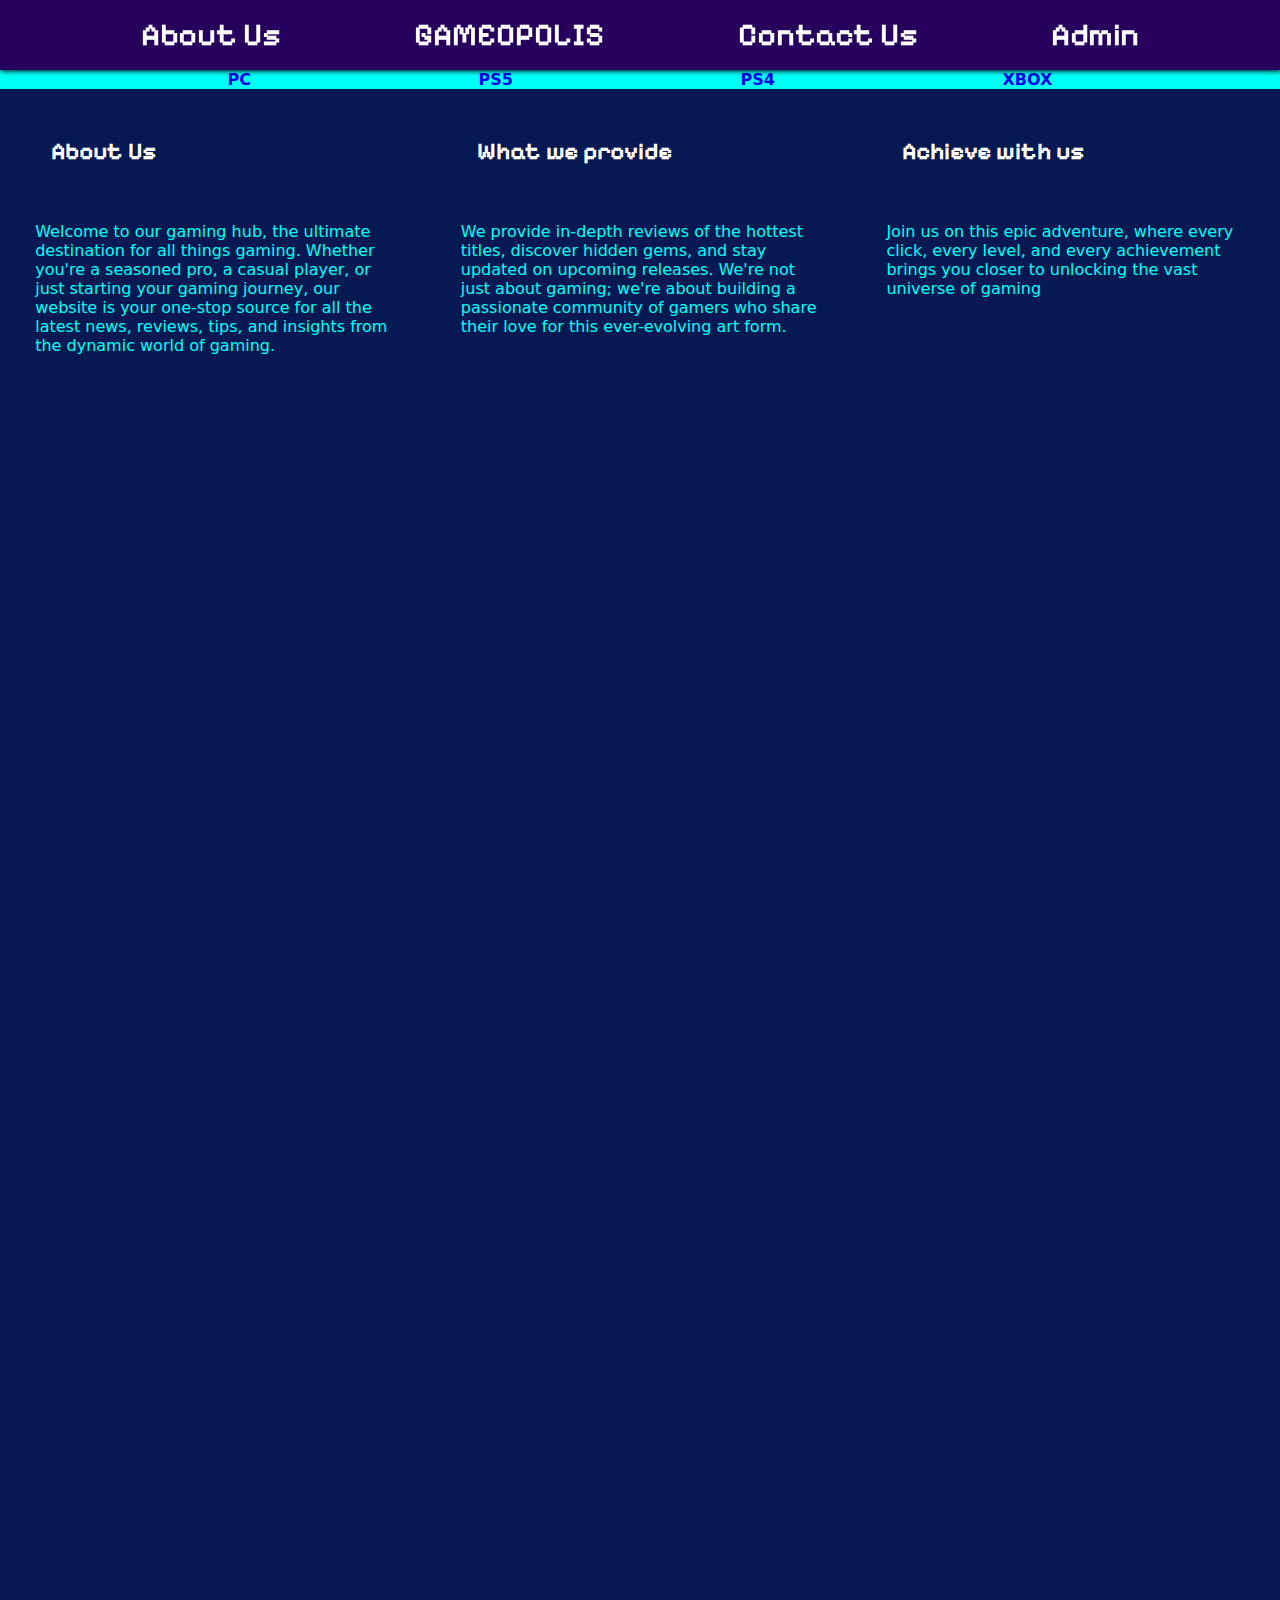
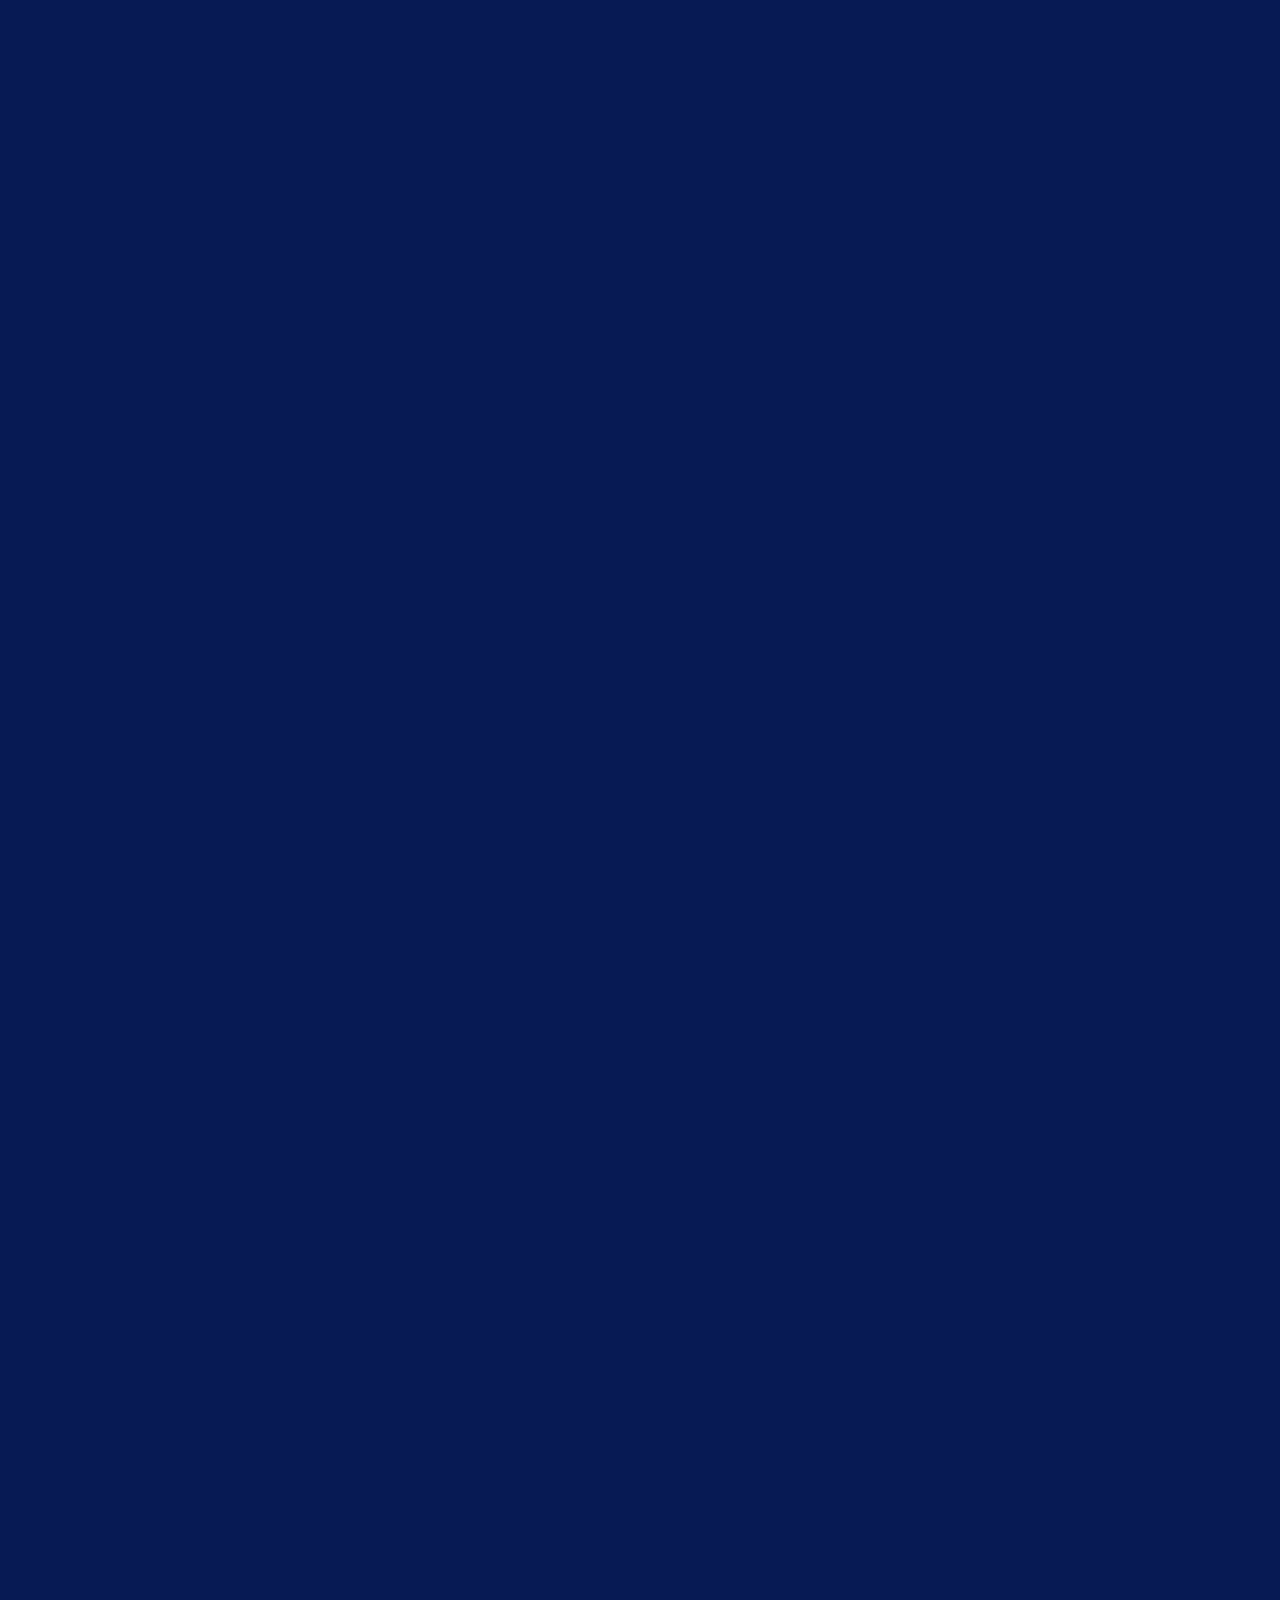
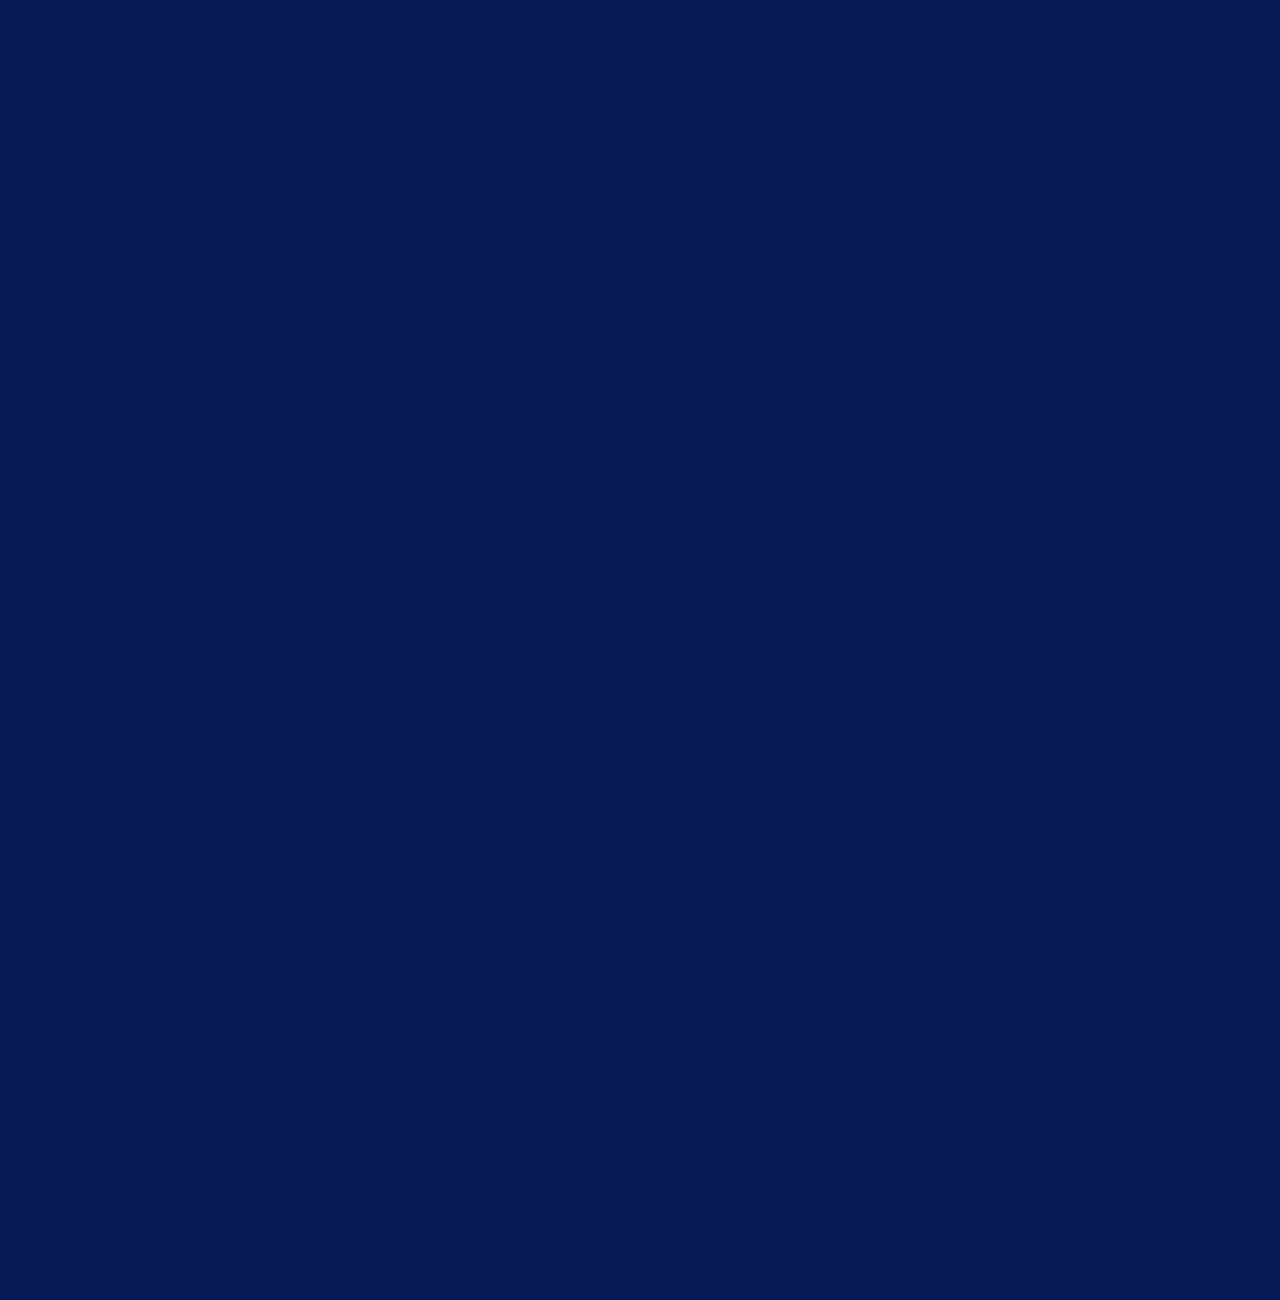
<file: html/about.html>
<!DOCTYPE html>
<html lang="en">
<head>
    <meta charset="UTF-8">
    <meta name="viewport" content="width=device-width, initial-scale=1.0">
<!-- fonts -->

    <link rel="preconnect" href="https://fonts.googleapis.com">
    <link rel="preconnect" href="https://fonts.gstatic.com" crossorigin>
    <link href="https://fonts.googleapis.com/css2?family=Pixelify+Sans&display=swap" rel="stylesheet">

<!-- linked css pages -->
    <link rel="stylesheet" href="/css/styles.css">
    <link rel="stylesheet" href="/css/responsive.css">
    <title>About Us</title>
</head>
<body id="home">
    <!--================ top navbar ===================-->
    <section class="container">
        <ul class="nav-list">
            <li><a href="#home">About Us</a></li>
            <li><a href="/index.html">GAMEOPOLIS</a></li>
            <li><a href="/html/contact.html">Contact Us</a></li>
            <li><a href="/html/admin.html">Admin</a></li>
        </ul>
    </section>    
  <!--================ bottom navbar ==================-->
  <section class="container-bottom">
    <ul class="nav-list-bottom">
        <li><a href="/html/products/PC.html">PC</a></li>
        <li><a href="/html/products/PS5.html">PS5</a></li>
        <li><a href="/html/products/PS4.html">PS4</a></li>
        <li><a href="/html/products/XBOX.html">XBOX</a></li>
    </ul>
</section>    

        <!--===================== about page ==========================-->
        <section>
            <div class="container-about">
                <div class="col-3">
                    <h2>
                        About Us
                    </h2>
                    <p>
                        Welcome to our gaming hub, the ultimate destination for all things gaming. Whether you're a seasoned pro, a casual player, or just starting your gaming journey, our website is your one-stop source for all the latest news, reviews, tips, and insights from the dynamic world of gaming.
                    </p>
                </div>
                <div class="col-3">
                    <h2>
                        What we provide
                    </h2>
                    <p>
                        We provide in-depth reviews of the hottest titles, discover hidden gems, and stay updated on upcoming releases. We're not just about gaming; we're about building a passionate community of gamers who share their love for this ever-evolving art form.
                    </p>
                </div>
                <div class="col-3">
                    <h2>
                        Achieve with us
                    </h2>
                    <p>
                        Join us on this epic adventure, where every click, every level, and every achievement brings you closer to unlocking the vast universe of gaming
                    </p>
                </div>
            </div>
        </section>
    </body>
</html>
</file>
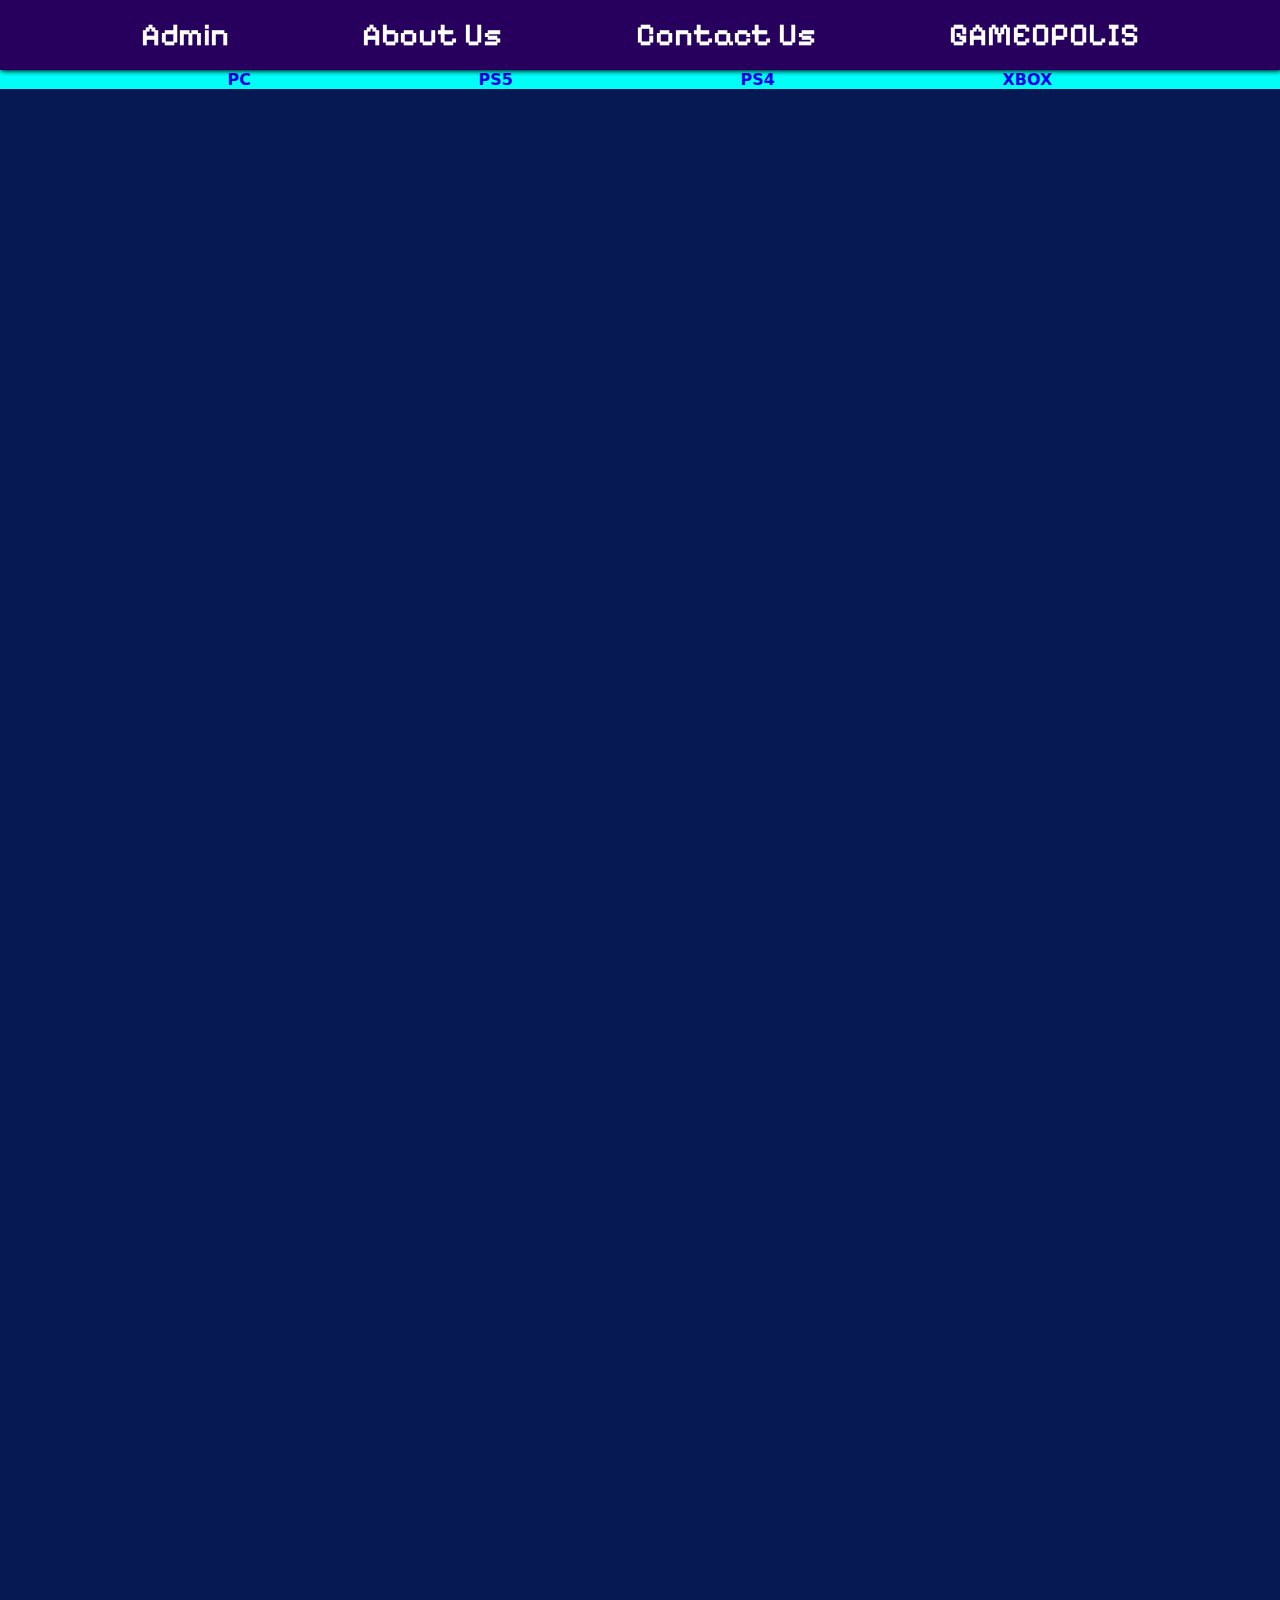
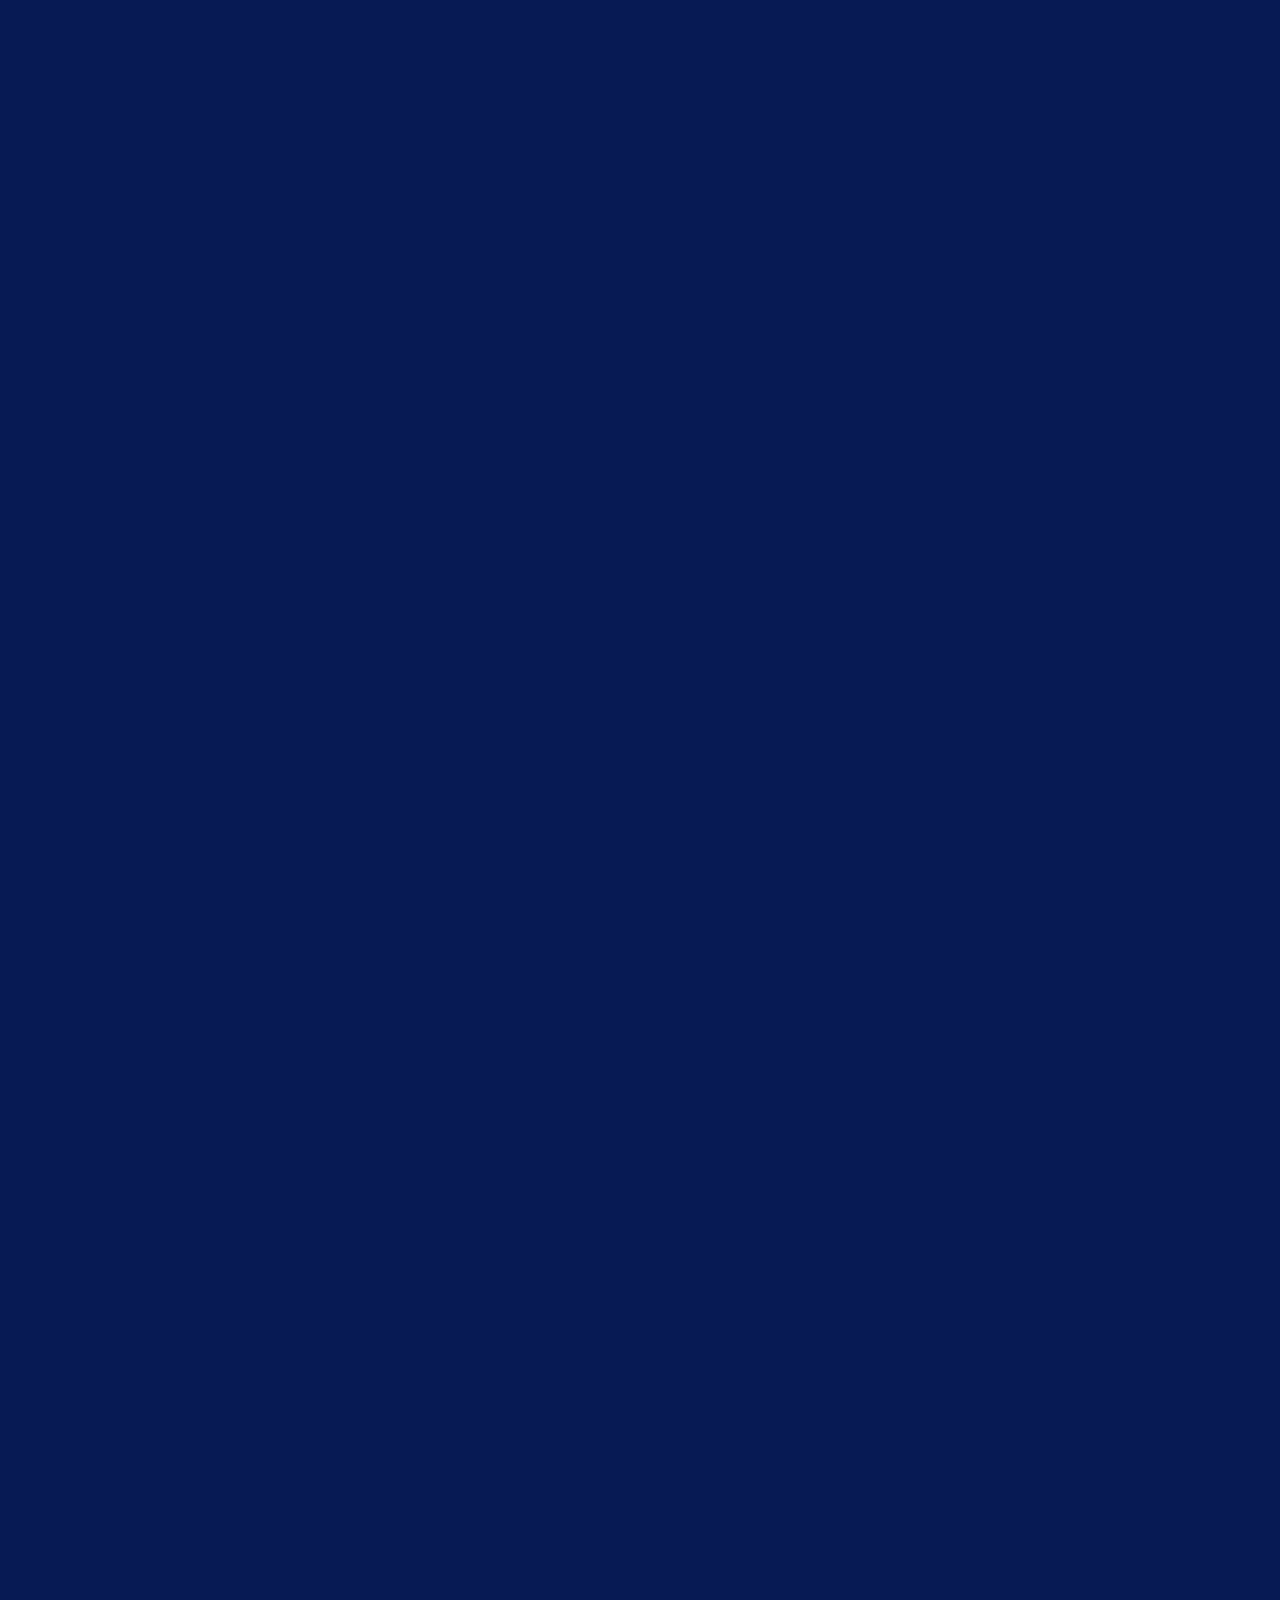
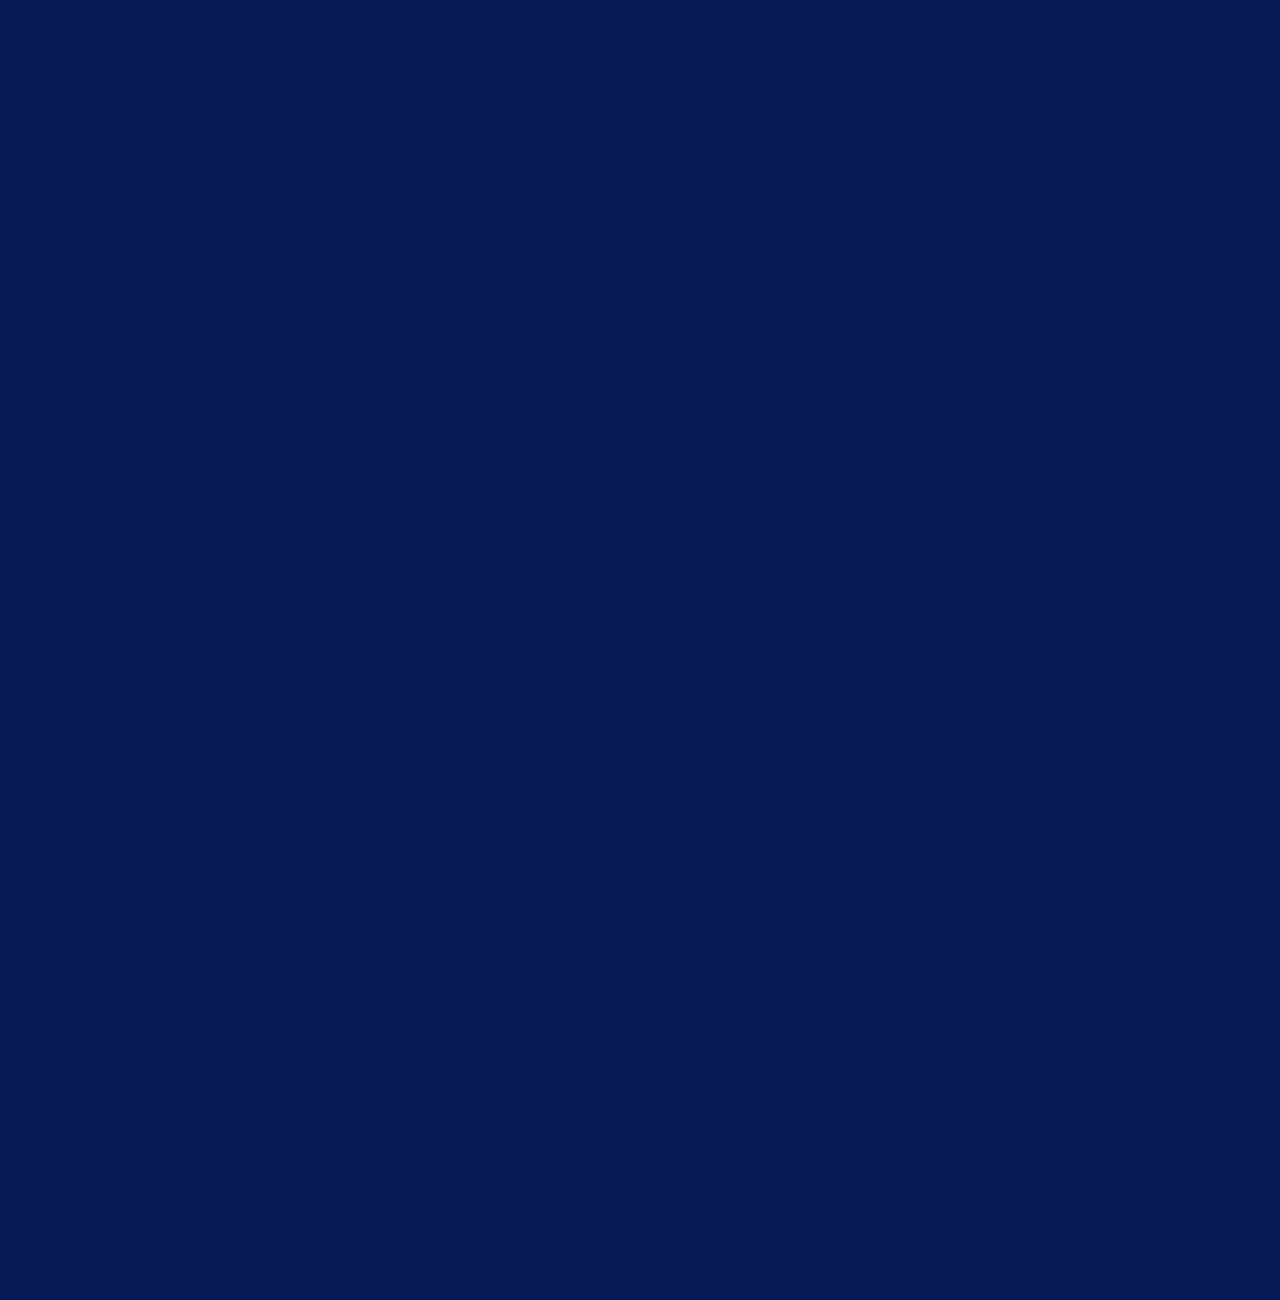
<file: html/admin.html>
<!DOCTYPE html>
<html lang="en">
<head>
    <meta charset="UTF-8">
    <meta name="viewport" content="width=device-width, initial-scale=1.0">
<!-- fonts -->

    <link rel="preconnect" href="https://fonts.googleapis.com">
    <link rel="preconnect" href="https://fonts.gstatic.com" crossorigin>
    <link href="https://fonts.googleapis.com/css2?family=Pixelify+Sans&display=swap" rel="stylesheet">

<!-- linked css pages -->
    <link rel="stylesheet" href="/css/styles.css">
    <link rel="stylesheet" href="/css/responsive.css">


    <title>Admin</title>
</head>
<body id="home">
        <!--================ top navbar ===================-->
        <section class="container">
            <ul class="nav-list">
                <li><a href="#home">Admin</a></li>
                <li><a href="/html/about.html">About Us</a></li>
                <li><a href="/html/contact.html">Contact Us</a></li>
                <li><a href="/index.html">GAMEOPOLIS</a></li>
            </ul>
        </section>    
      <!--================ bottom navbar ==================-->
      <section class="container-bottom">
        <ul class="nav-list-bottom">
            <li><a href="/html/products/PC.html">PC</a></li>
            <li><a href="/html/products/PS5.html">PS5</a></li>
            <li><a href="/html/products/PS4.html">PS4</a></li>
            <li><a href="/html/products/XBOX.html">XBOX</a></li>
        </ul>
    </section>    
</body>
</html>
</file>
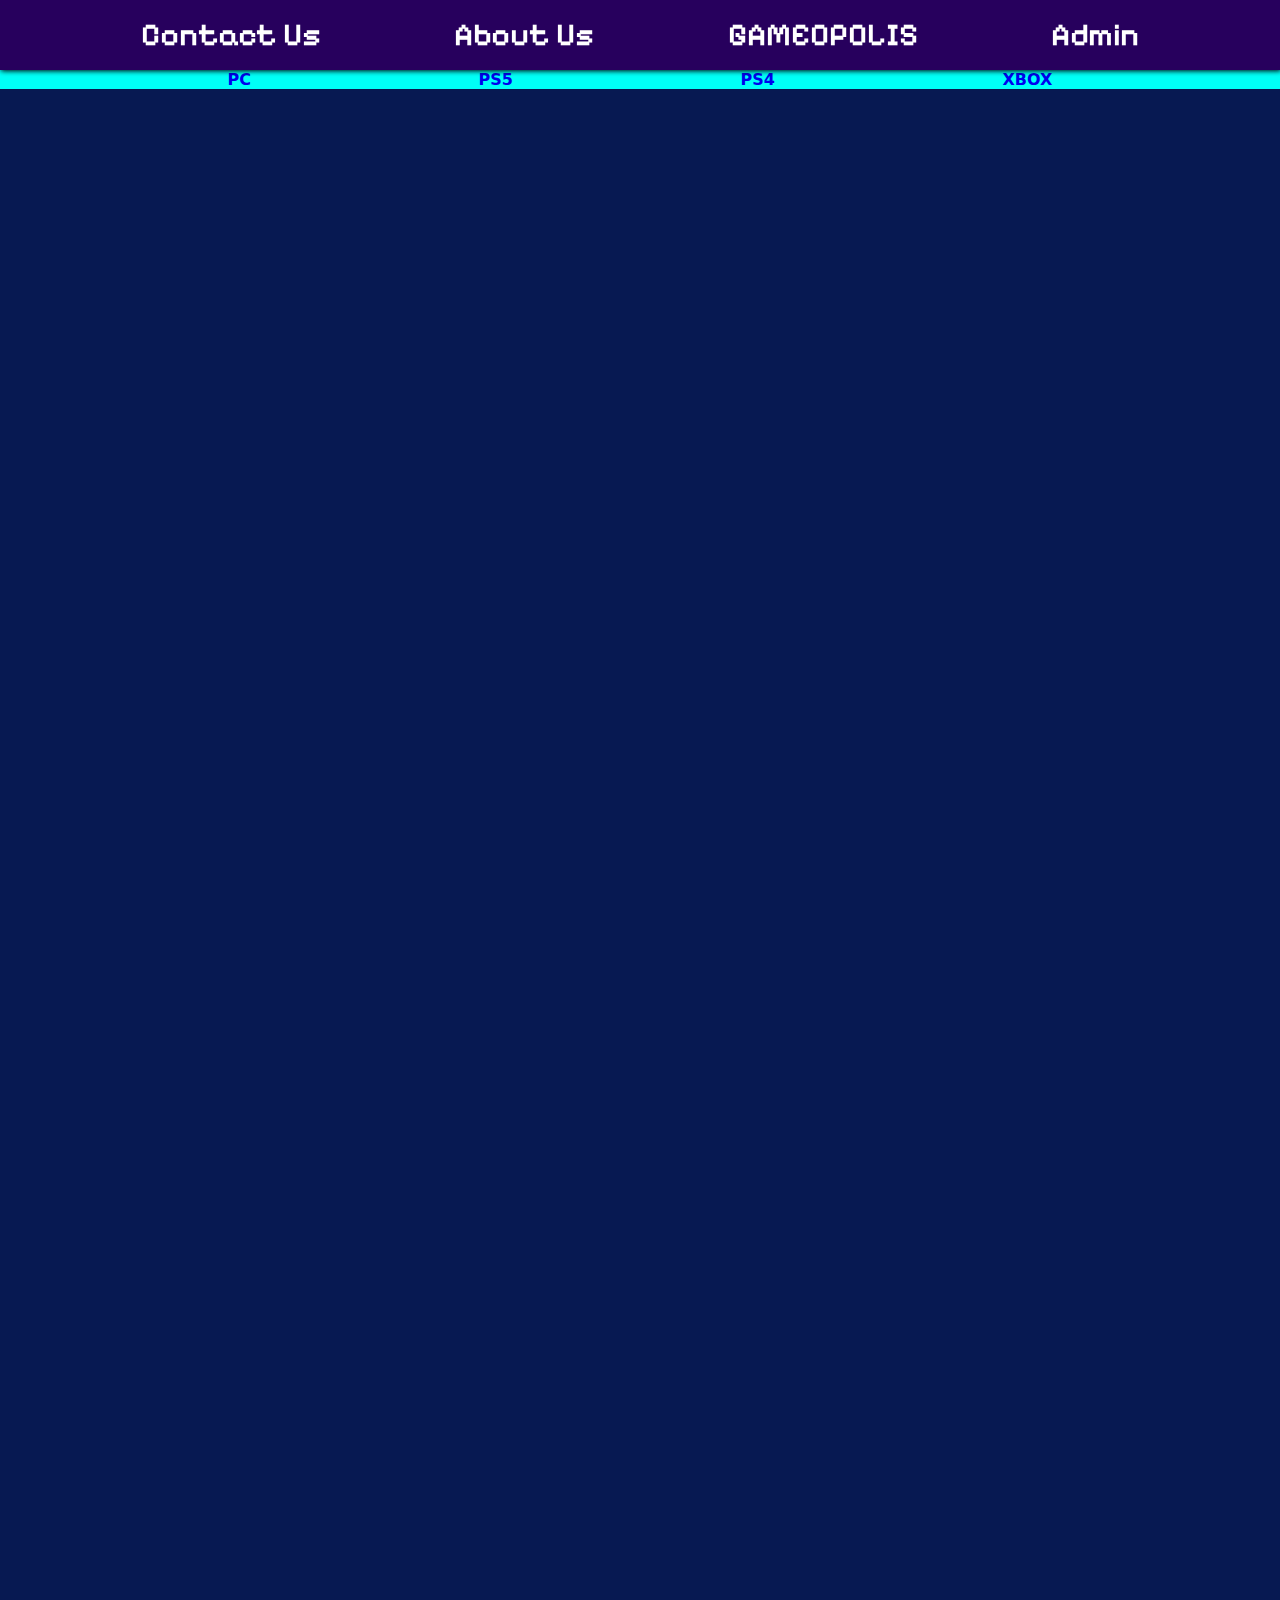
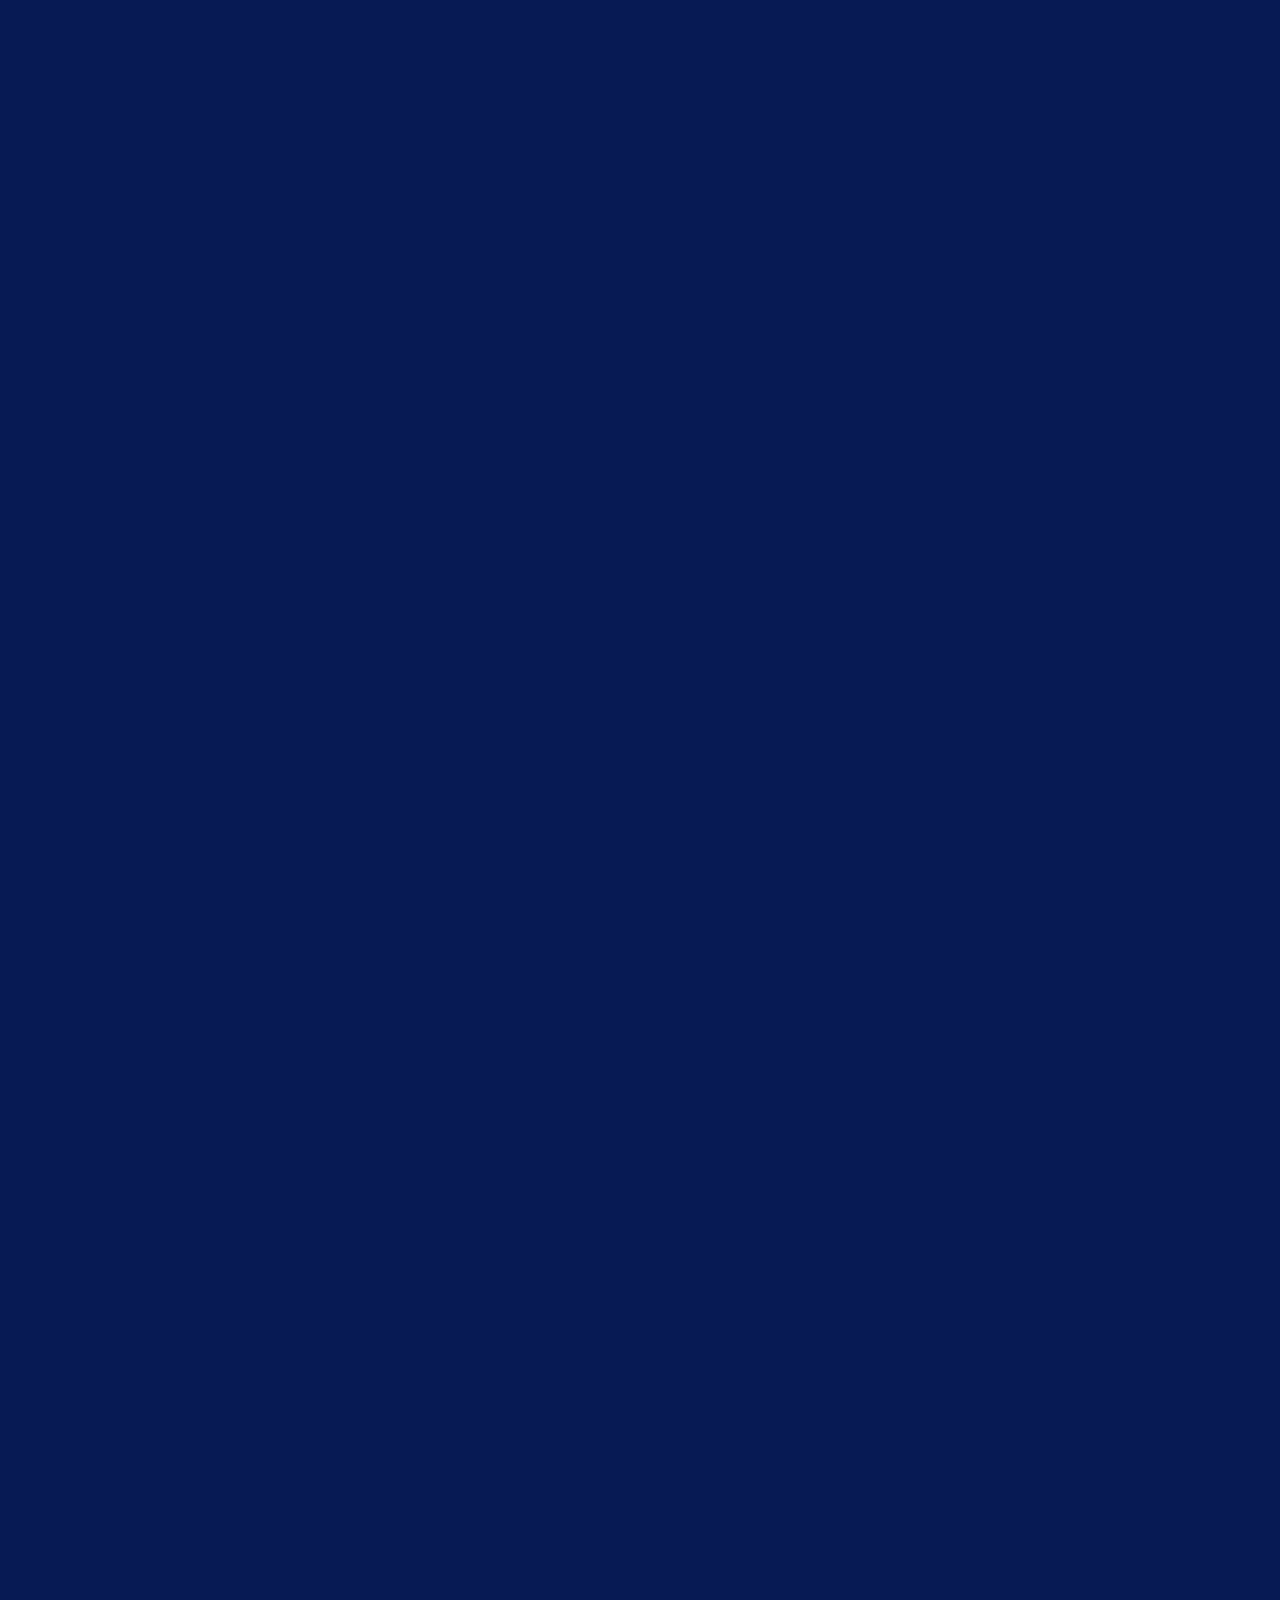
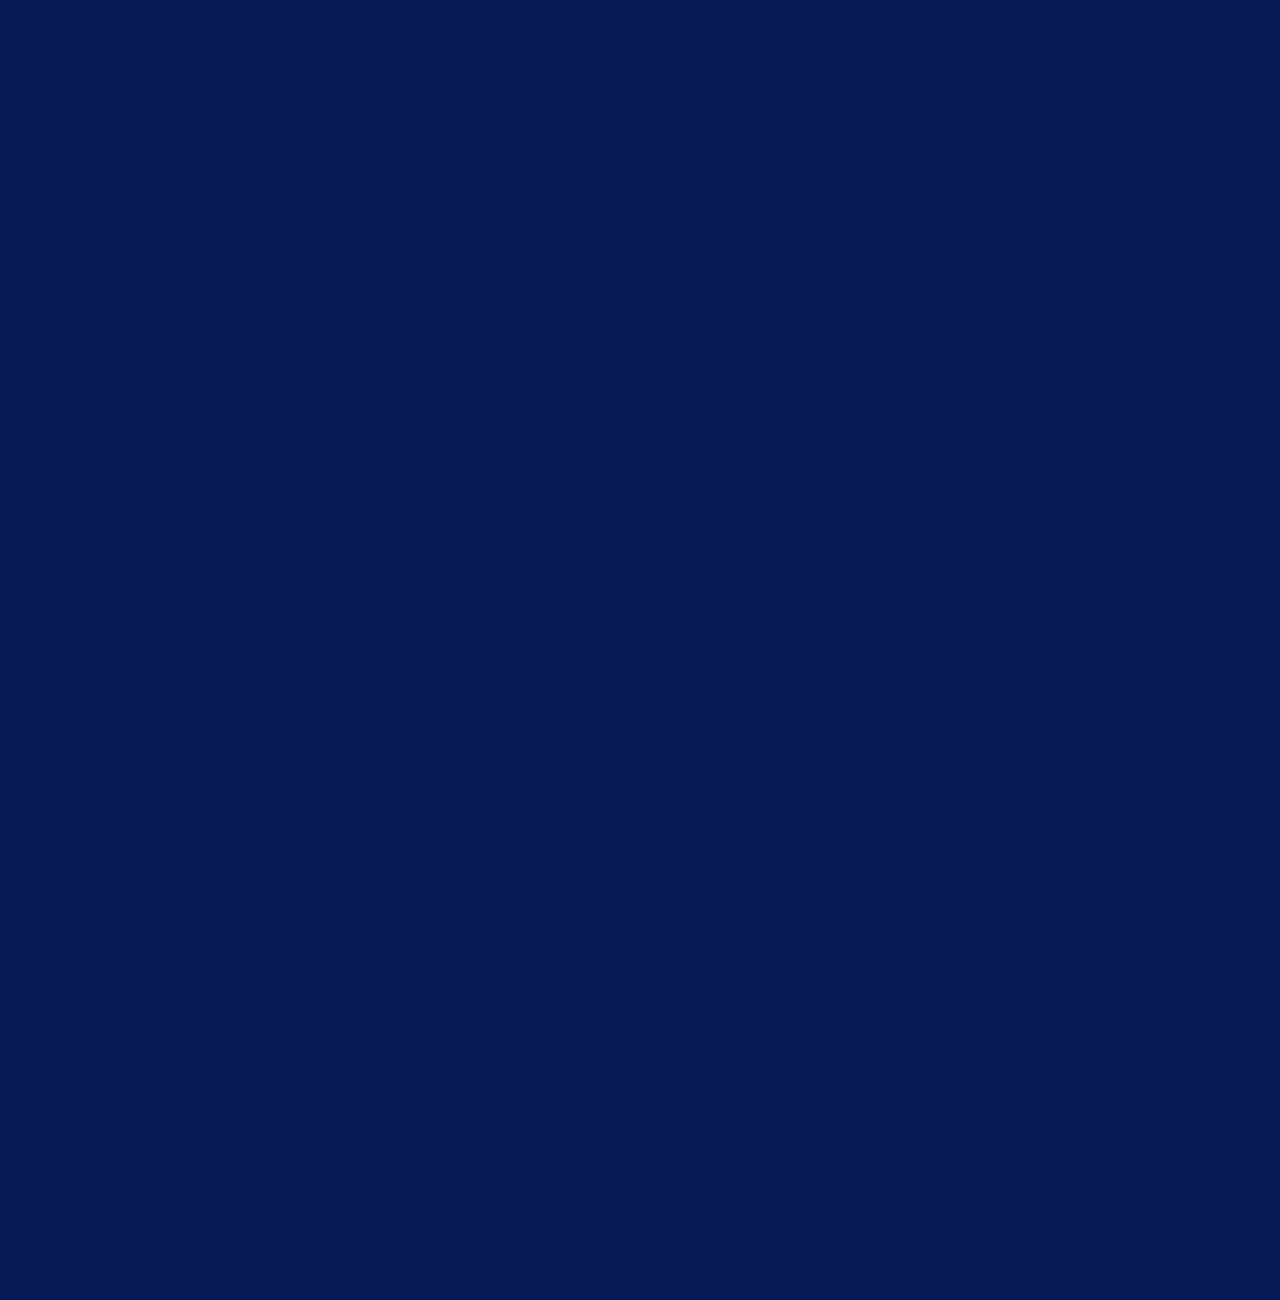
<file: html/checkout.html>
<!DOCTYPE html>
<html lang="en">
<head>
    <meta charset="UTF-8">
    <meta name="viewport" content="width=device-width, initial-scale=1.0">
<!-- fonts -->

    <link rel="preconnect" href="https://fonts.googleapis.com">
    <link rel="preconnect" href="https://fonts.gstatic.com" crossorigin>
    <link href="https://fonts.googleapis.com/css2?family=Pixelify+Sans&display=swap" rel="stylesheet">

<!-- linked css pages -->
    <link rel="stylesheet" href="/css/styles.css">
    <link rel="stylesheet" href="/css/responsive.css">


    <title>Checkout</title>
</head>
<body id="home">
        <!--================ top navbar ===================-->
        <section class="container">
            <ul class="nav-list">
                <li><a href="/html/contact.html">Contact Us</a></li>
                <li><a href="/html/about.html">About Us</a></li>
                <li><a href="/index.html">GAMEOPOLIS</a></li>
                <li><a href="/html/admin.html">Admin</a></li>
            </ul>
        </section>    
      <!--================ bottom navbar ==================-->
      <section class="container-bottom">
        <ul class="nav-list-bottom">
            <li><a href="/html/products/PC.html">PC</a></li>
            <li><a href="/html/products/PS5.html">PS5</a></li>
            <li><a href="/html/products/PS4.html">PS4</a></li>
            <li><a href="/html/products/XBOX.html">XBOX</a></li>
        </ul>
    </section>  
</body>
</html>
</file>
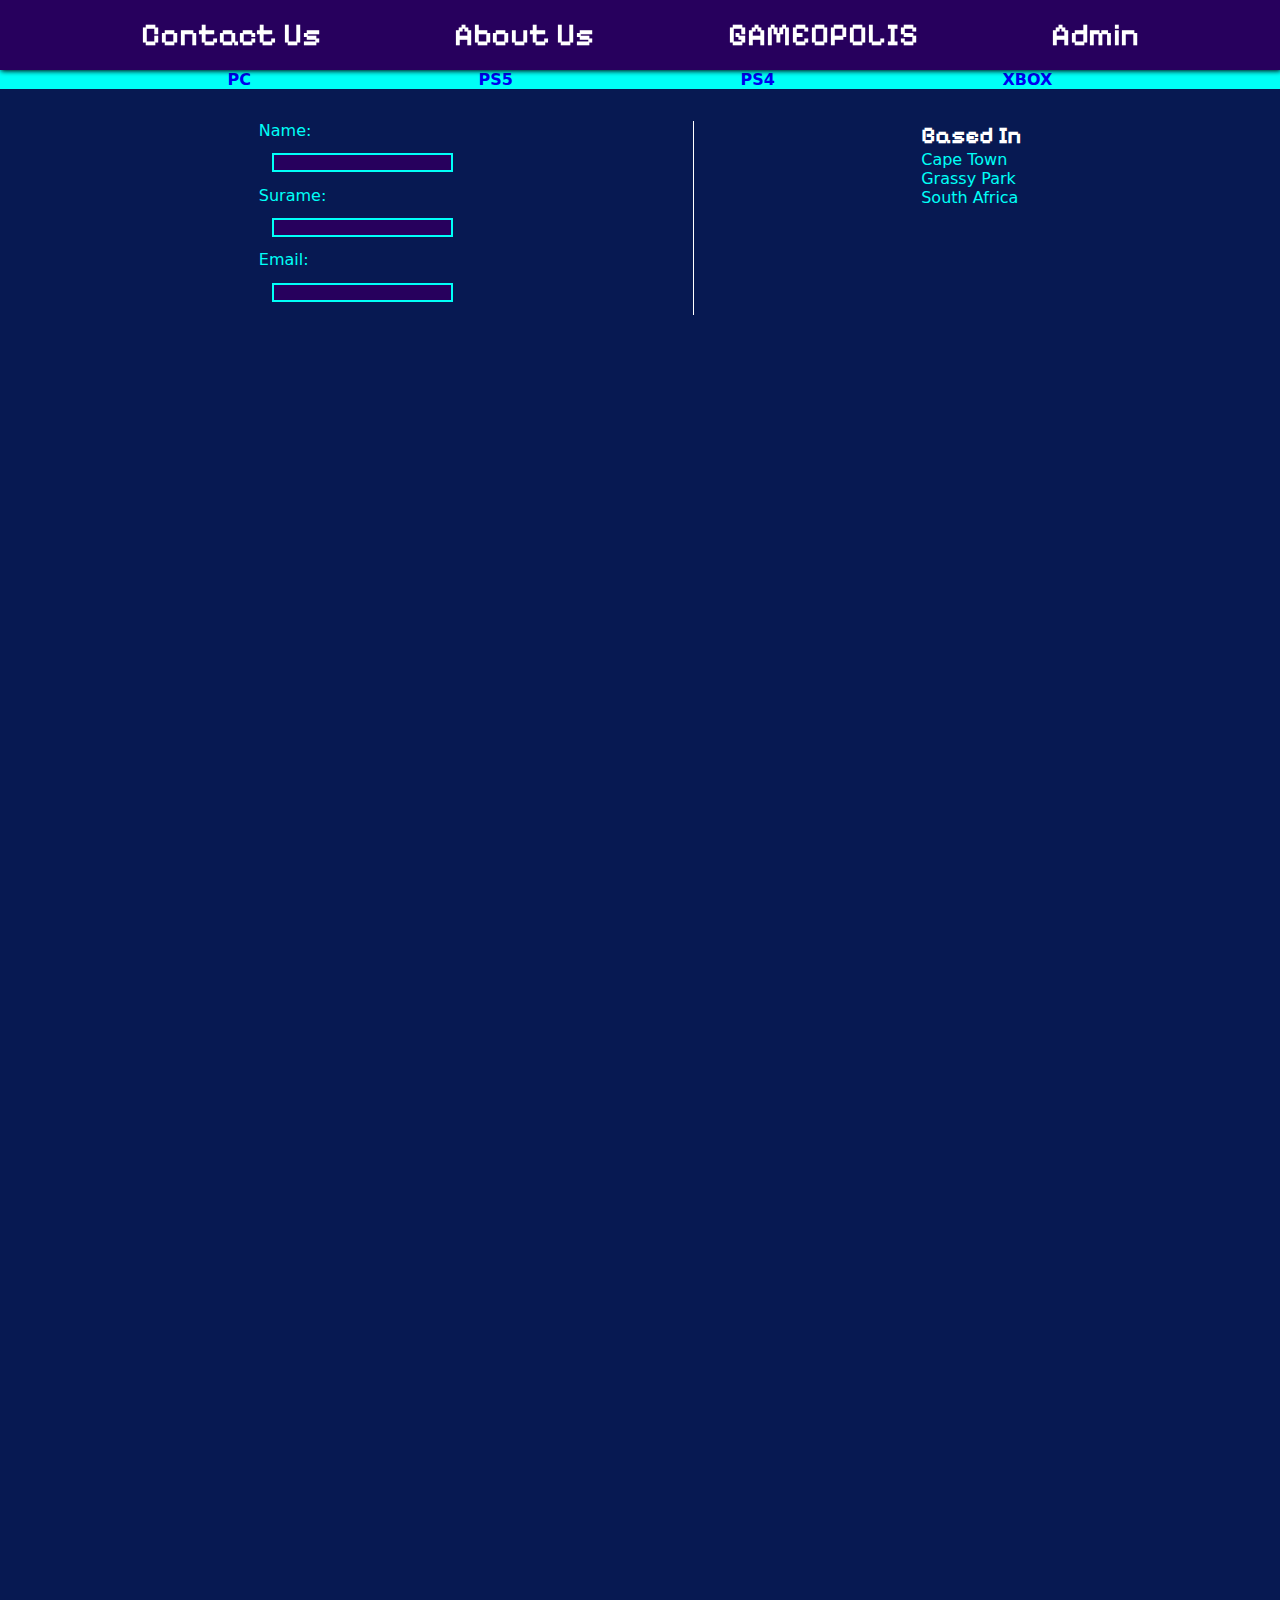
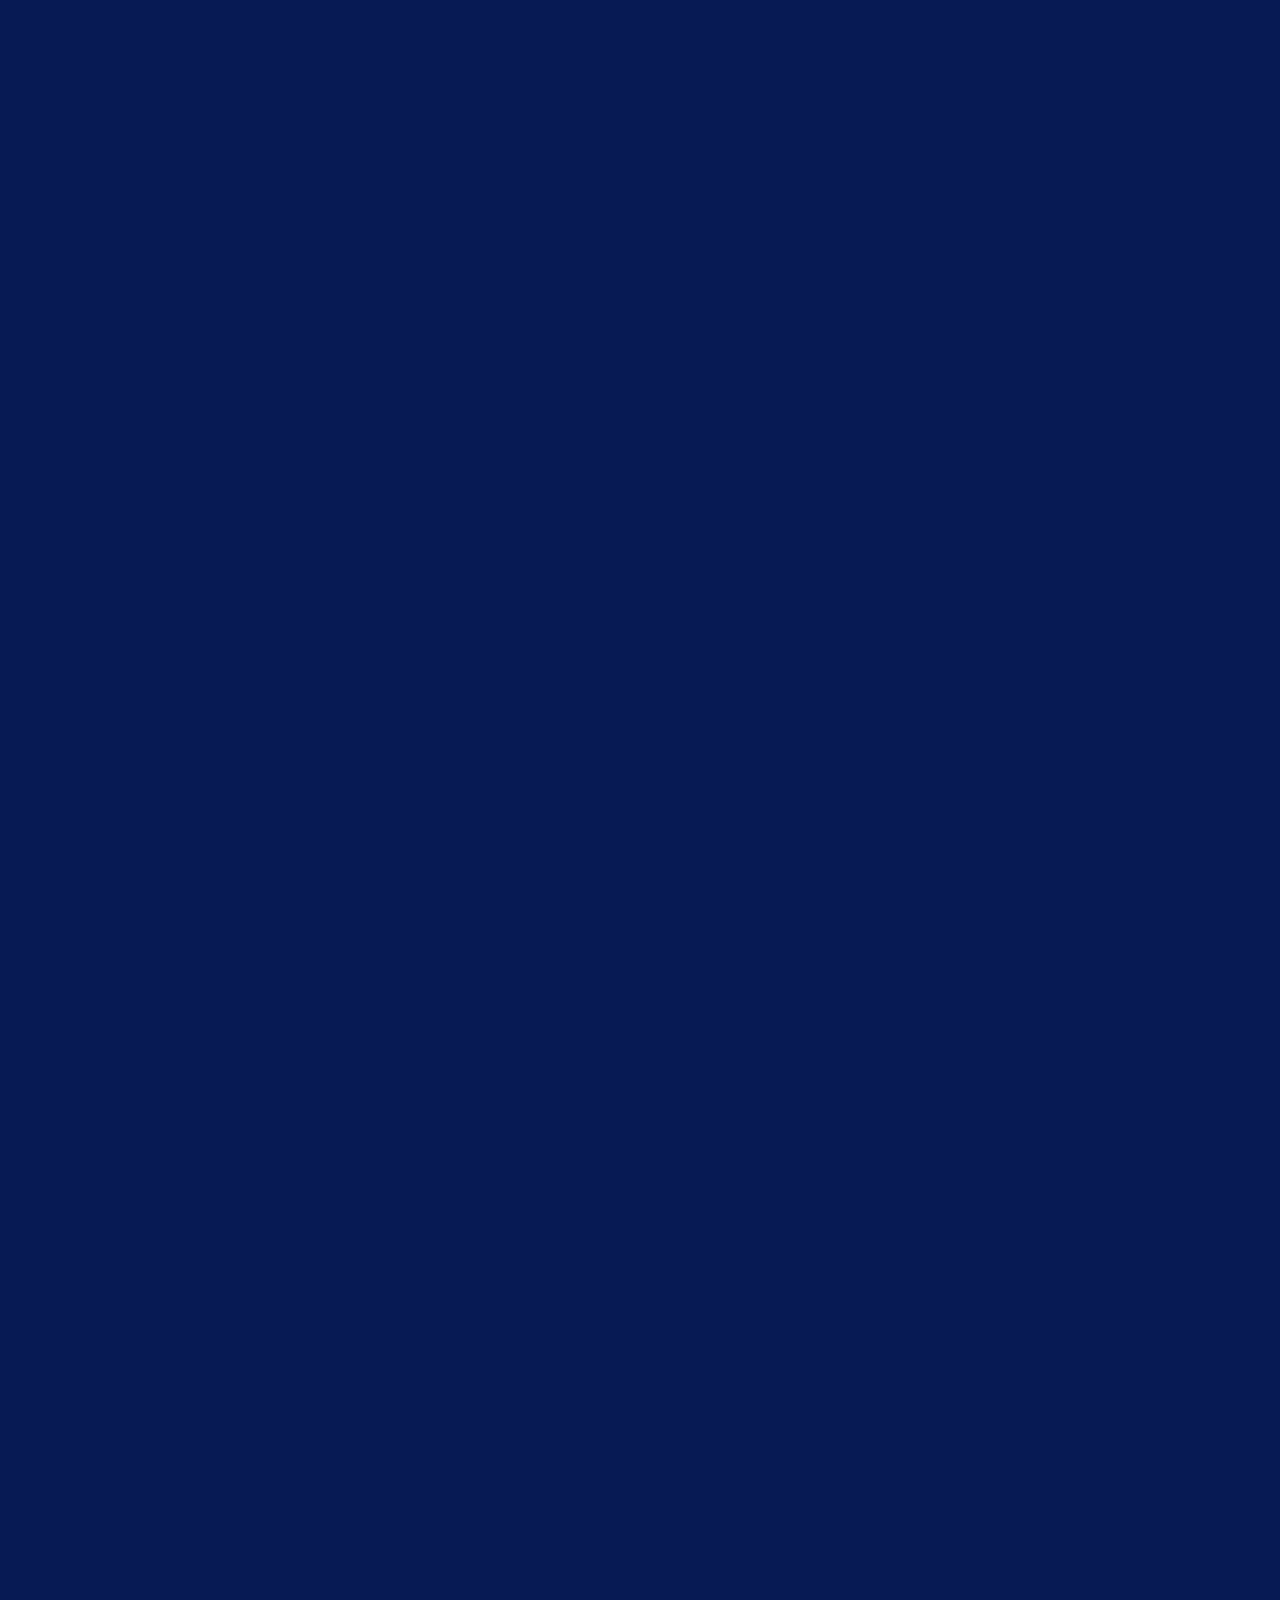
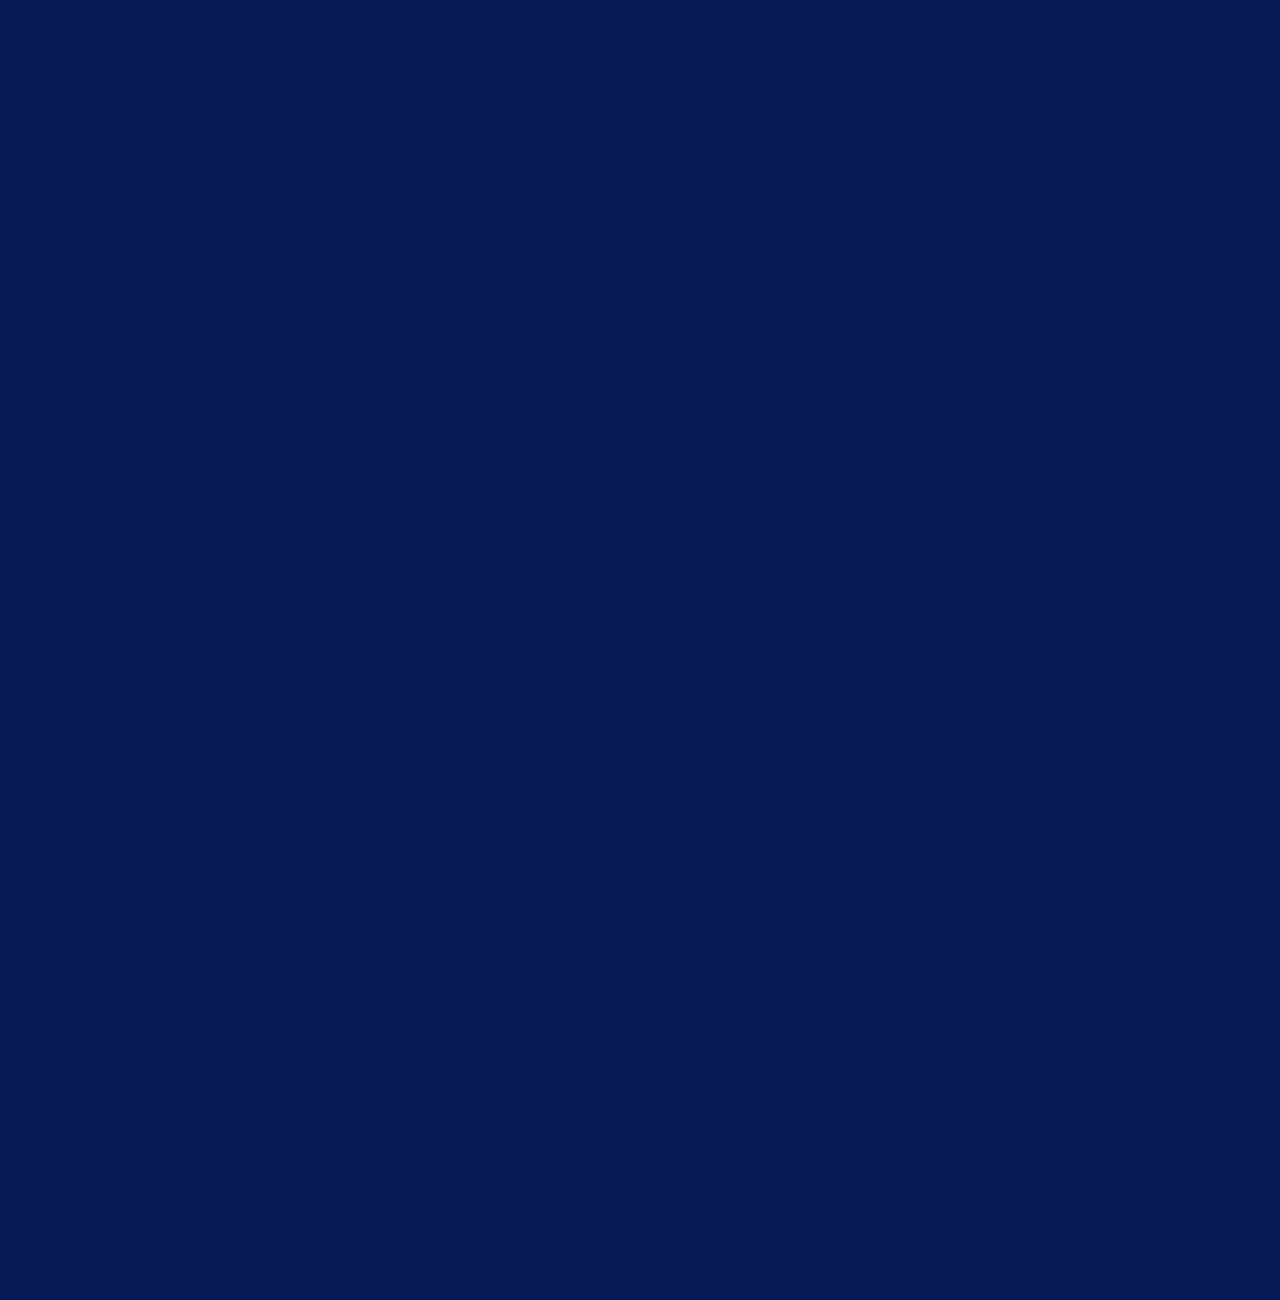
<file: html/contact.html>
<!DOCTYPE html>
<html lang="en">
<head>
    <meta charset="UTF-8">
    <meta name="viewport" content="width=device-width, initial-scale=1.0">
<!-- fonts -->

    <link rel="preconnect" href="https://fonts.googleapis.com">
    <link rel="preconnect" href="https://fonts.gstatic.com" crossorigin>
    <link href="https://fonts.googleapis.com/css2?family=Pixelify+Sans&display=swap" rel="stylesheet">
<!-- linked css pages -->
    <link rel="stylesheet" href="/css/styles.css">
    <link rel="stylesheet" href="/css/responsive.css">


    <title>Contact</title>
</head>
<body id="home">
    <!--================ top navbar ===================-->
    <section class="container">
        <ul class="nav-list">
            <li><a href="#home">Contact Us</a></li>
            <li><a href="/html/about.html">About Us</a></li>
            <li><a href="/index.html">GAMEOPOLIS</a></li>
            <li><a href="/html/admin.html">Admin</a></li>
        </ul>
    </section>    
  <!--================ bottom navbar ==================-->
  <section class="container-bottom">
    <ul class="nav-list-bottom">
        <li><a href="/html/products/PC.html">PC</a></li>
        <li><a href="/html/products/PS5.html">PS5</a></li>
        <li><a href="/html/products/PS4.html">PS4</a></li>
        <li><a href="/html/products/XBOX.html">XBOX</a></li>
    </ul>
</section>  
    <!-- ================== Contact page ================== -->
    
<section>
<div class="container-contact">
    <div class="col-2">
        <form action="">
            <p>
                Name:
            </p>
            <input type="Name" name="firstName" id="firstName" required>
            <p>
                Surame:
            </p>
            <input type="Surname" name="LastName" id="lastName" required>
            <p>
                Email:
            </p>
            <input type="Email" name="email" id="email" required>
        </form>
        <div class="col-4">
        </div>
        <div>
            <div class="col-2">
                <div class="based-list">
                    <h2>Based In</h2>
                    <p>Cape Town</p>
                    <p>Grassy Park</p>
                    <p>South Africa</p>
                </div>
        </div>
        <div>
            
        </div>
    </div>
</div>
</section>

</body >
</html>
</file>
<file: css/styles.css>
*,
*::after {
    padding: 0;
    margin: 0;
    box-sizing: border-box;
}

html {
    scroll-behavior: smooth;
}

body {
    height: 500vh;
    background-color: #071952;
}
/* top nav */
.container {
    position: sticky;
    top: 0;
    z-index: 20;
}

.container {
    background-color: #27005D;
    padding: 1em;
    box-shadow: 1px 1px 5px 0;
}

.nav-list {
    display: flex;
    justify-content: space-evenly;
    align-items: center;
}

.nav-list li {
    list-style: none;
    padding: 0 0.5em;
}

.nav-list li a {
    text-decoration: none;
    color: white;
    transition: all 0.3s;
    font-size: 2em;
    font-weight: 600;
    font-family: 'Pixelify Sans', sans-serif;
}

.nav-list a:hover {
    color: #00fff7;
}

/* bottom nav */

.container-bottom {
    background-color: #00fff7;
}

.nav-list-bottom {
    display: flex;
    justify-content: space-evenly;
    align-items: center;
}

.nav-list-bottom li {
    list-style: none;
}

.nav-list-bottom a {
    text-decoration: none;
    font-family: system-ui, -apple-system, BlinkMacSystemFont, 'Segoe UI', Roboto, Oxygen, Ubuntu, Cantarell, 'Open Sans', 'Helvetica Neue', sans-serif;
    font-weight: 600;
    
}

/* about page */

.container-about {
    display: flex;
    flex-wrap: wrap;
    justify-content: space-evenly;
}

.container-about h2 {
    transition: all 0.3s;
    padding:2em 2em 1em 2em;
    color: white;
    font-family:'Pixelify Sans', sans-serif;
}

.container-about p {
    transition: all 0.3s;
    padding:2em 2em 1em 2em;
    color: #00fff7;
    font-family: system-ui, -apple-system, BlinkMacSystemFont, 'Segoe UI', Roboto, Oxygen, Ubuntu, Cantarell, 'Open Sans', 'Helvetica Neue', sans-serif;
}

.col-3 {
    flex-basis: 33%;
}

/* contact page */

.container-contact {
    padding: 2em;
}

.col-2 {
    display: flex;
    flex-basis: 47.5%;
    justify-content: space-evenly

}
.col-2 input {
    padding: 0.2 2em;
    border: 2px solid #00fff7;
    margin: 1em;
    background-color: #27005D;
}

.col-2 form {
    display: flex;
    flex-direction: column;
}

.col-4 {
    background-color: white;
    flex-basis: 0.1%;
}

.col-2 h2 {
    transition: all 0.3s;
    color: white;
    font-family:'Pixelify Sans', sans-serif;
}

.col-2 p {
    transition: all 0.3s;
    color: #00fff7;
    font-family: system-ui, -apple-system, BlinkMacSystemFont, 'Segoe UI', Roboto, Oxygen, Ubuntu, Cantarell, 'Open Sans', 'Helvetica Neue', sans-serif;
}

.links-nav-top {
    display: flex;
    background-color: #27005D;
    box-shadow: 1px 1px 20px black; 
}

.container-video{
    position: relative;
    width: 100%;
    height: 100%;
}

.container-video video {
    position:absolute;
    width: 100%;
}

.logo-video {
    width: 100%;
    height: 100%;
    position: relative;
    display: flex;
    justify-content: center;
    align-items: center;
    z-index: 1;
}

.logo-video p {
    color: white;
    transition: all 0.3s;
    font-size: 8em;
    font-family: 'Pixelify Sans', sans-serif;
    z-index: 3;
}

/* about page */

.about-container {
    padding: 4%;
    width: 60%;
}

.about-heading {
    margin: 5% 5% 5% 0;
    color: antiquewhite;
    font-family: 'Pixelify Sans', sans-serif;
    font-size: 30px;
}

.about-paragraph {
    color: #00fff7;
    font-family: system-ui, -apple-system, BlinkMacSystemFont, 'Segoe UI', Roboto, Oxygen, Ubuntu, Cantarell, 'Open Sans', 'Helvetica Neue', sans-serif;
}

/* contact us */
</file>
<file: css/responsive.css>
@media screen and (max-width: 767px) {

    .nav-list li a {
        font-size: 0.8em;
    }

    .nav-list-bottom a {
        font-size: 0.8em;
        font-weight:400;
    }

    .logo-video p {
        font-size: 2em;
    }

    .container-about h2 {
        font-size: 0.8em;
    }

    .container-about p {
        font-size: 0.2em;
    }

    .col-2 h2 {
        font-size: 0.8em;
    }

    .col-2 p {
        font-size: 0.6em;
    }

    .col-2 input {
        padding: 0 0.01em;
        margin: 0em;
    }

    
}
</file>
